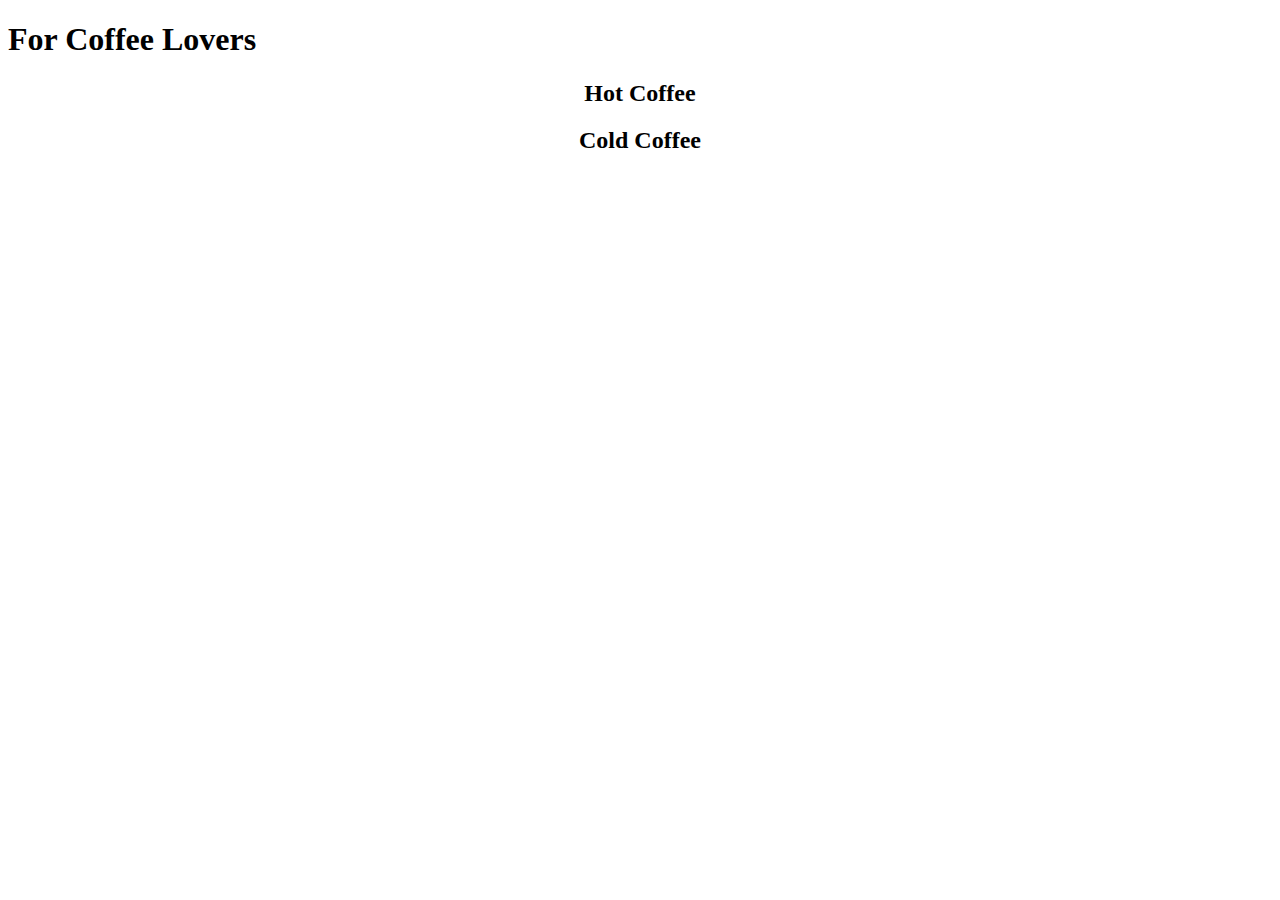
<file: index.html>
<!DOCTYPE html>
<html lang="en">
<head>
    <meta charset="UTF-8">
    <meta name="viewport" content="width=device-width, initial-scale=1.0">
    <title>Irina Khameeva API project</title>
    <meta name="description" content="API project">
    <meta name="author" content="Irina Khameeva">
    <link rel="stylesheet" href="index.css">
</head>
<body>
    <h1>For Coffee Lovers</h1>
    <section id = "hot-coffee-section">
        <h2> Hot Coffee</h2>
        <div id="hot">
                <div><h2 id="card-header"></h2></div>
               <!--Flip card--> 

        </div>
    </section>

    <section id="cold-coffee-section">
        <h2> Cold Coffee</h2>
        <div id="cold">
            <ul></ul>
        </div>
    </section>
    

    <script src="index.js"></script>
</body>
</html>
</file>
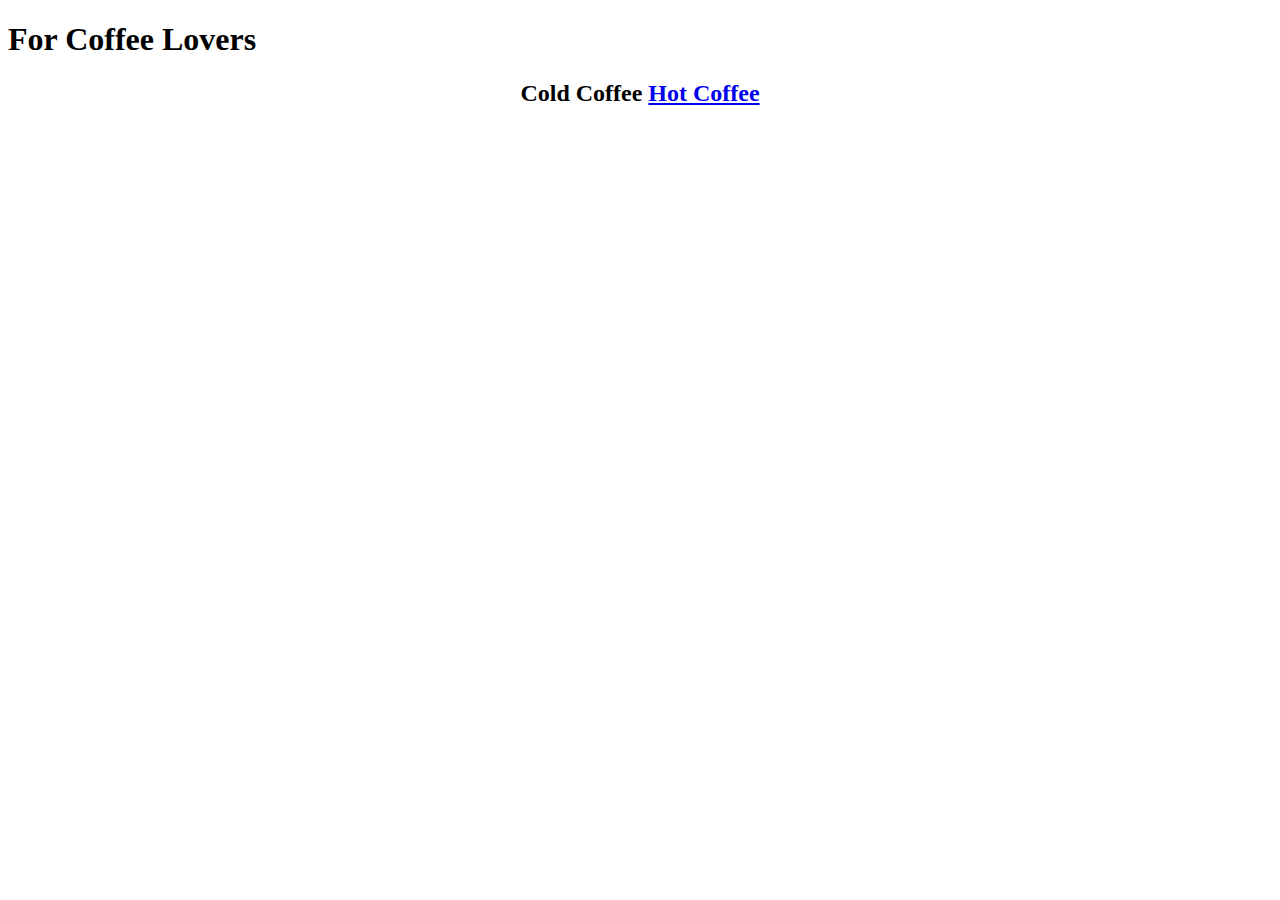
<file: coldCoffee.html>
<!DOCTYPE html>
<html lang="en">
<head>
    <meta charset="UTF-8">
    <meta name="viewport" content="width=device-width, initial-scale=1.0">
    <title>Irina Khameeva API project</title>
    <meta name="description" content="API project">
    <meta name="author" content="Irina Khameeva">
    <link rel="stylesheet" href="index.css">
</head>
<body>
    <h1>For Coffee Lovers</h1>
    <section id = "hot-coffee-section">
        <h2> Cold Coffee    <a href="hotCoffee.html" class="coffee-button" >Hot Coffee</a></h2> 
        <div id="cold">
                 <div><h2 id="card-header"></h2></div> 
        </div>
    </section>
 

    <script src="index.js"></script>
</body>
</html>
</file>
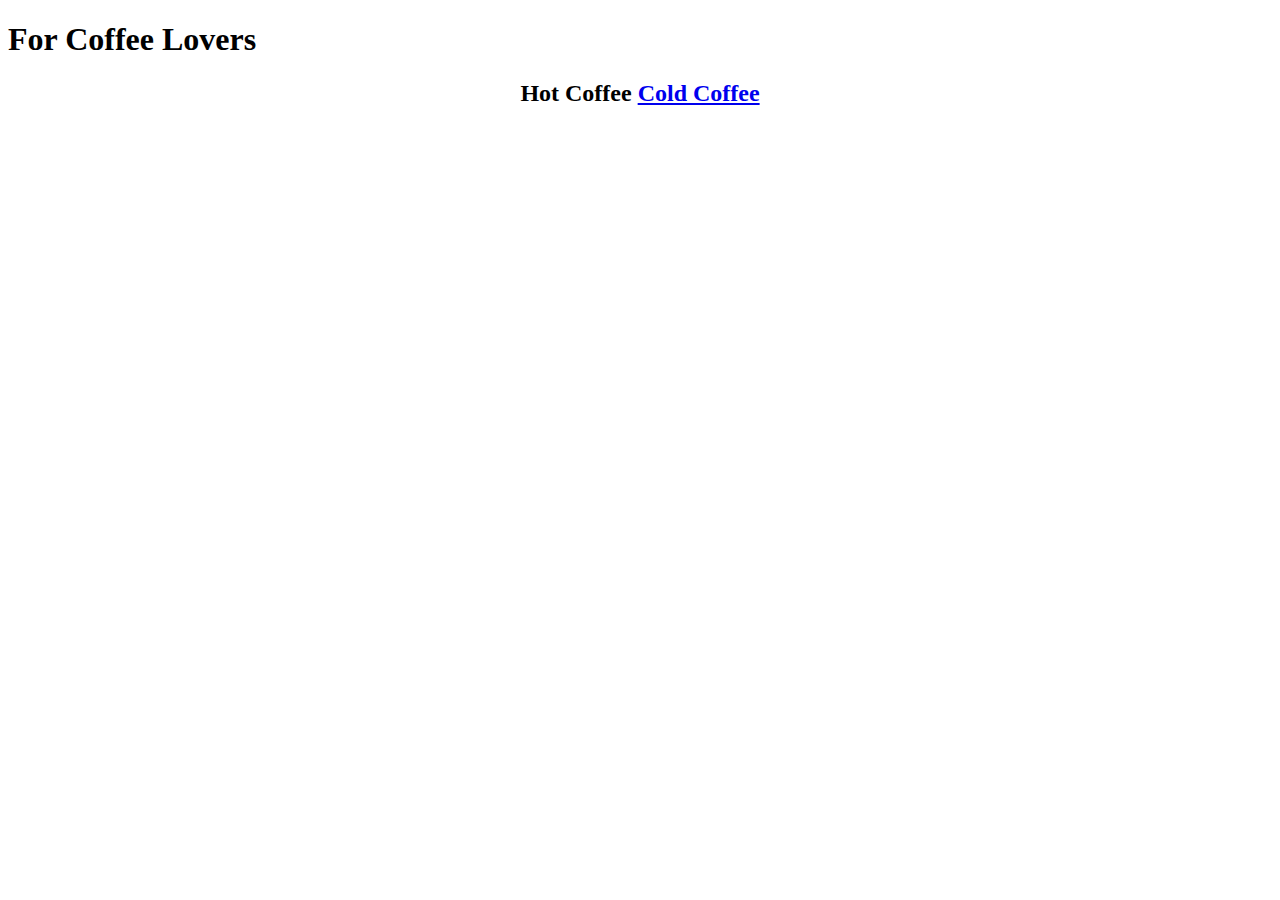
<file: hotCoffee.html>
<!DOCTYPE html>
<html lang="en">
<head>
    <meta charset="UTF-8">
    <meta name="viewport" content="width=device-width, initial-scale=1.0">
    <title>Irina Khameeva API project</title>
    <meta name="description" content="API project">
    <meta name="author" content="Irina Khameeva">
    <link rel="stylesheet" href="index.css">
</head>
<body>
    <h1>For Coffee Lovers</h1>
    <section id = "hot-coffee-section">
        <h2> Hot Coffee         <a href="coldCoffee.html" class="coffee-button" >Cold Coffee</a></h2>
        <div id="hot">
            <div><h2 id="card-header"></h2></div>

        </div>
    </section>

    

    <script src="index.js"></script>
</body>
</html>
</file>
<file: index.css>
body {
  
}

h2 {
  text-align: center;
}


.flip-card {
    background-color: transparent;
    width: 300px;
    height: 200px;
    border: 1px solid #f1f1f1;
    perspective: 1000px; /* Remove this if you don't want the 3D effect */
    margin-top: 5%;
  }
  
  /* This container is needed to position the front and back side */
  .flip-card-inner {
    position: relative;
    width: 100%;
    height: 100%;
    text-align: center;
    transition: transform 0.8s;
    transform-style: preserve-3d;
  }
  
  /* Do an horizontal flip when you move the mouse over the flip box container */
  .flip-card:hover .flip-card-inner {
    transform: rotateY(180deg);
  }
  
  /* Position the front and back side */
  .flip-card-front, .flip-card-back {
    position: absolute;
    width: 100%;
    height: 100%;
    -webkit-backface-visibility: hidden; /* Safari */
    backface-visibility: hidden;
  }
  
  /* Style the front side (fallback if image is missing) */
  .flip-card-front {
    background-color: burlywood;
    color: black;
  }
  
  /* Style the back side */
  .flip-card-back {
    background-color: rgb(138, 85, 15);
    color: white;
    transform: rotateY(180deg);
  }
</file>
